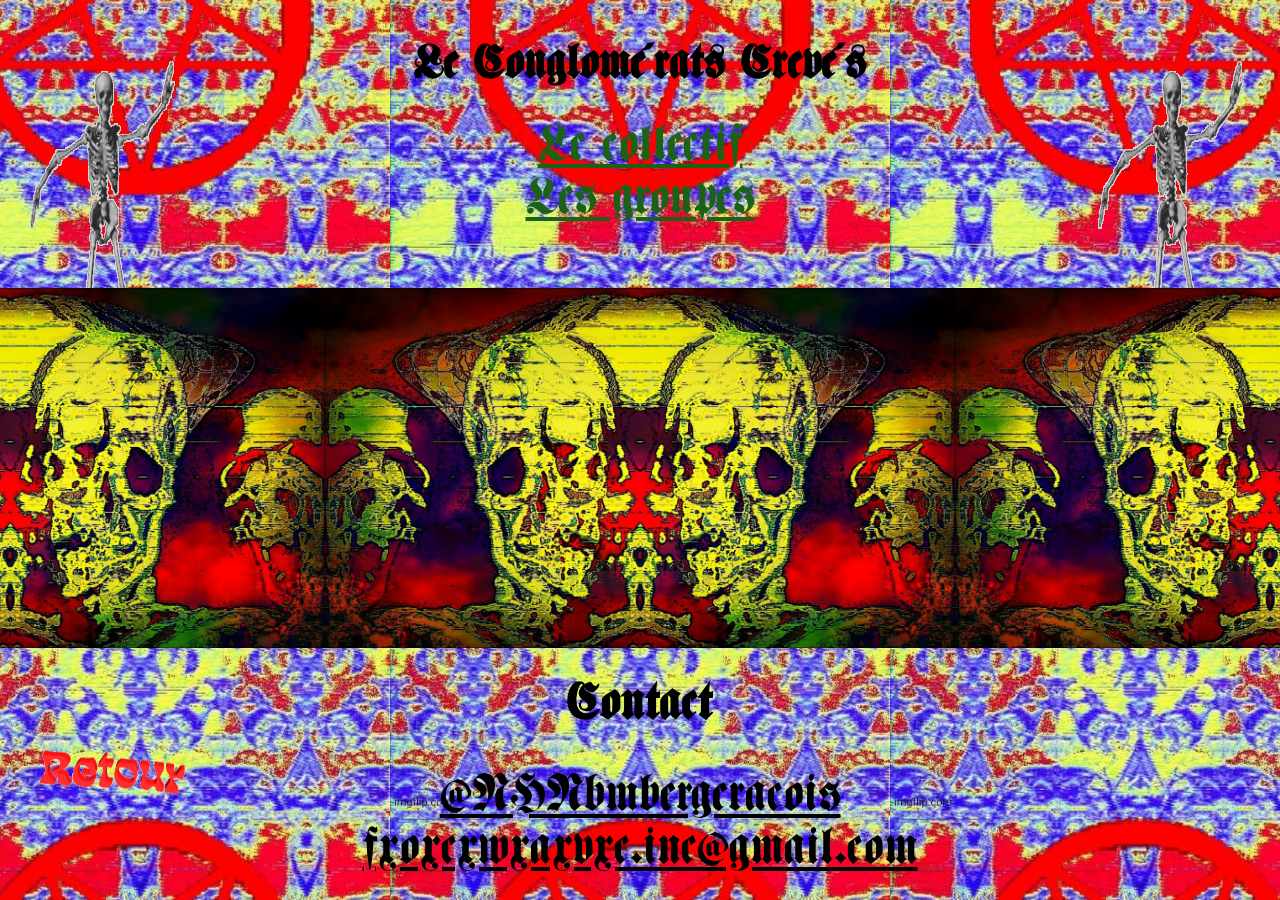
<file: index.html>
<!DOCTYPE html>
<html lang="fr">
    <head>
        <meta charset="UTF-8">
        <title>Conglomérats Crevés</title>
        <meta name="Conglomérats Crevés" content="Collectif des rats crevés">
        <link rel="stylesheet" href="style.css">
        <meta name="viewport" content="width=device-width, initial-scale=1.0" />
        <link rel="icon" type="image/jpg" href="pentacle.jpg" />
    </head>
    <body id="accueil">
        <div id="divMain">
            <main>
                <img id="skeleton1" src="skeleton.gif"/>
                <img id="skeleton2" src="skeleton.gif"/>
                <div class="site-content">
                    <h1>Le Conglomérats Crevés</h1>
                    <a href="ben.html">Le collectif</a>
                    <a href="groupes.html">Les groupes</a>
                </div>
                
                <div id="imgBob">
                </div>
            </main>

    
            <footer>
                <a href="index.html"><img  src="retour.gif" id="retour"/></a>
                <h2>Contact</h2>
                <div>
                    <a href="https://www.facebook.com/NHNbmbergeracois/">@NHNbmbergeracois</a>
                    <br>
                    <a href="mailto:fxoxcxwxaxvxc.inc@gmail.com">fxoxcxwxaxvxc.inc@gmail.com</a>
    
                </div>
            </footer>

        </div>
    </body>
</html>
</file>
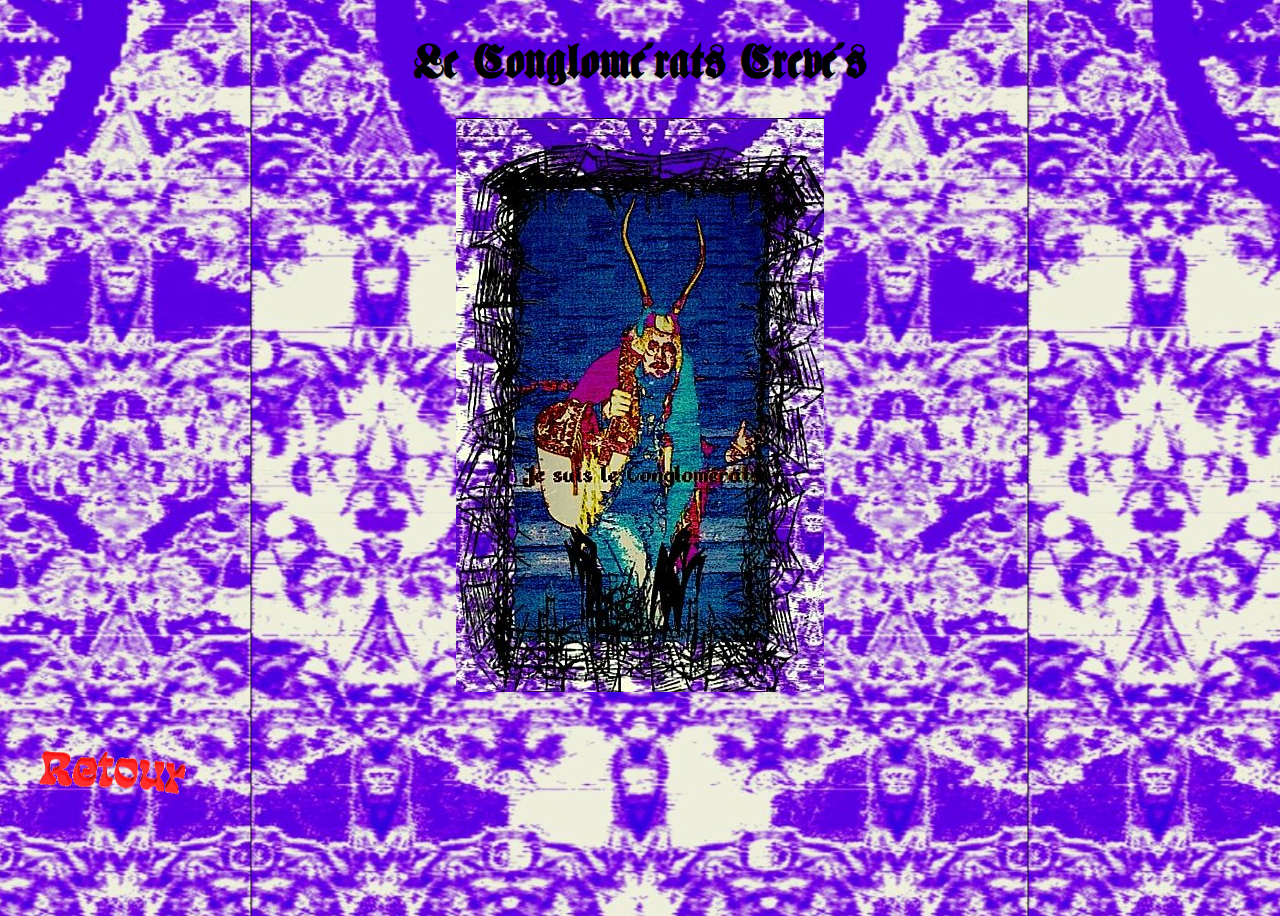
<file: ben.html>
<DOCTYPE html>
    <html lang="fr">
        <head>
            <meta charset="UTF-8">
            <title>Conglomérats Crevés</title>
            <meta name="Conglomérats Crevés" content="Collectif des rats crevés">
            <link rel="stylesheet" href="style.css">
            <link rel="icon" type="image/jpg" href="pentacle.jpg" />
        </head>
        <body id="ben">
            <main class="wrapper">
                <h1>Le Conglomérats Crevés</h1>
                <img class="ben"
                    src="ben.jpg"
                    alt="Benoit">
            </main>
            <a href="index.html"><img  src="retour.gif" id="retour"/></a>
        </body>
    </html>
</file>
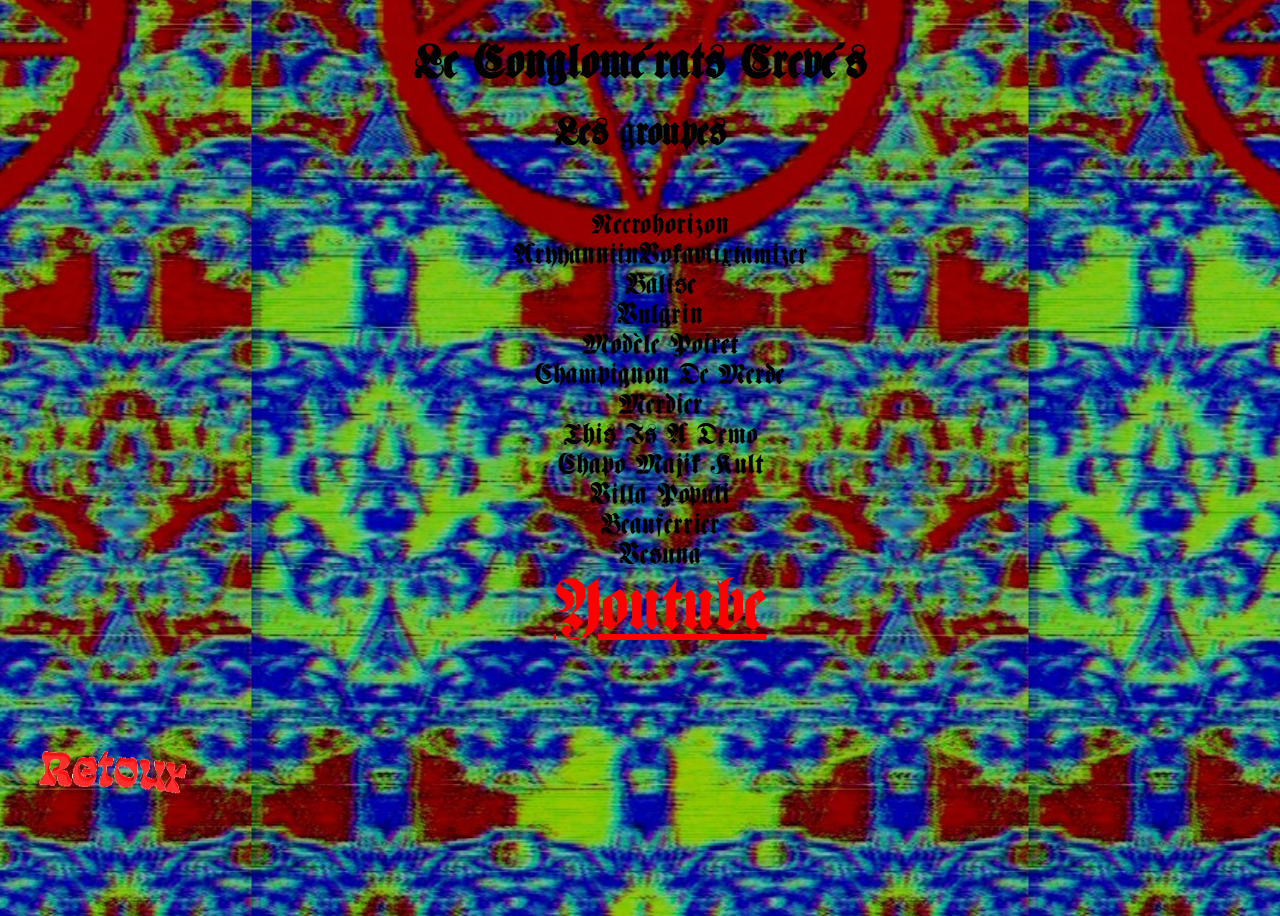
<file: groupes.html>
<DOCTYPE html>
    <html lang="fr">
        <head>
            <meta charset="UTF-8">
            <title>Conglomérats Crevés</title>
            <meta name="Conglomérats Crevés" content="Collectif des rats crevés">
            <link rel="stylesheet" href="style.css">
            <link rel="icon" type="image/jpg" href="pentacle.jpg" />
        </head>
        <body id="groupes">
            <a href="index.html"><img  src="retour.gif" id="retour"/></a>
            <main id="Gwrapper">
                <h1>Le Conglomérats Crevés</h1>
                <h2>Les groupes</h2>
                
                <ul>
                    <li>Necrohorizon</li>
                    <li>AryyanniinVokaviixtamizer</li> 
                    <li>Balise</li>
                    <li>Vulgrin</li>
                    <li>Modèle Poiret</li>
                    <li>Champignon De Merde</li>
                    <li>Merdier</li>
                    <li>This Is A Demo</li>
                    <li>Chapo Majik Kult</li>
                    <li>Villa Populi</li>
                    <li>Beauferrier</li>
                    <li>Vesuna</li>
                    <li><a href="https://www.youtube.com/channel/UCOeTJlK5svMPwRG47R_Ab-g">Youtube</a>  </li>
                </ul>
                
            </main>
        </body>
    </html>
</file>
<file: style.css>
@font-face {
    font-family: FetteHaenelFraktur;
    src: url("FetteHaenelFraktur.ttf");
}
body {
    display: flex;
    min-height: 100%;
    flex-direction: column;
    align-items: center;

    font-family: FetteHaenelFraktur;
    background-position: center center;
}

h1 {
    font-size: 5vh;
    text-align: center;
}
   
a {
    font-size: 3em;
}

.site-content a {
    color: #1b6217;
}

#headerSkel {
    display: flex;
    align-items: center;
    justify-content: center;
}

#accueil  {
    background-image: url('fond1.jpg');
}
#ben {
    background-image: url('fond2.jpg');
}
#groupes {
    background-image: url('fond3.jpg');
}
main {
    flex: 1 0 auto;
}
.site-content {
    display: flex;
    flex-direction: column;
    align-items: center;
}

.wrapper {
    display: flex;
    flex-direction: column;
    align-items: center;
}

#Gwrapper {
    text-align: center;
    display: flex;
    flex-direction: column;
    align-items: center;
    height: 100%;
}

#Gwrapper ul {
    list-style-type: none;
    font-size: 3vh;
}

#Gwrapper h2 {
    font-size: 4vh;
    margin-top: -5px;
}

#Gwrapper a {
    color: #ff0000;
    font-size: 2.5em;
}

footer{
    margin: auto;
	display: block ; 
	text-align: center; 
	position: absolute; 
	bottom: 0; 
    padding-bottom: 2%;
} 

footer a {
    color: #000;
}

footer h2 {
    font-size: 3em;
}

#divMain {
    flex-direction: column;
    display: flex; 
    align-items: center;
}

#imgBob {
    margin-top: 5%;
    background-size: 70vh 40vh;
    height: 40vh;
    width: 100vw;
    background-image: url('bobMarley.jpg');
    background-repeat: repeat-x;
    background-position: center center;
}

#retour {
    position: fixed;
    left:25px;
    bottom: 100px;
    width: 20vh;
}

#skeleton1, #skeleton2 {
    position: fixed;
}

#skeleton1 {
    left: 0.5vw;
    z-index: -1;
}

#skeleton2 {
    right: 0.5vw;
    z-index: -1;
}
</file>
